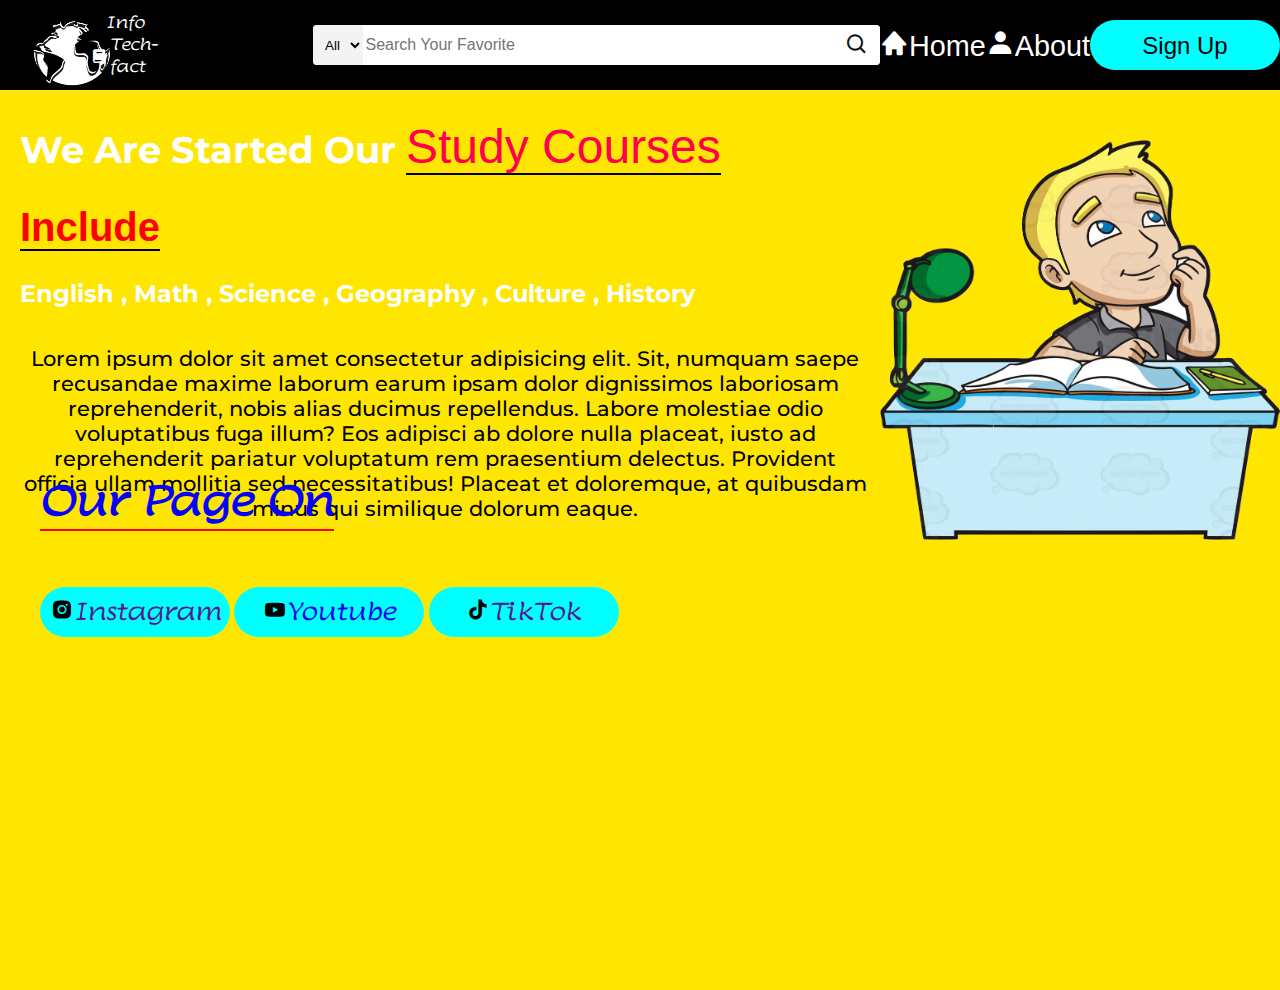
<file: index.html>
<!DOCTYPE html>
<html lang="en">
<head>
    <meta charset="UTF-8">
    <meta name="viewport" content="width=device-width, initial-scale=1.0">
    <link rel="stylesheet" href="./style.css">
    <link href='https://unpkg.com/boxicons@2.1.4/css/boxicons.min.css' rel='stylesheet'>
    <title>InfoTech-Fact | BY ZOHAIB SHEHZAD</title>
</head>
<body>
    <!-- navbar -->
    <header>
        <div class="navbar">
            <div class="nav-logo">
                <div class="logo"><img src="./clipart10555.png" width="80px" height="70px" alt=""></div>
        </div>
        <div class="nav-address">
            <p class="add-first">Info</p>
            <div class="add-icon">
                <i class='bx bxs-book'></i>
                <p class="add-sec">Tech-fact</p> 
            </div> 
        </div>
        <div class="nav-search">
            <select class="search-select">
                
                <option>All</option>
               <option value="">English</option>
               <option value="">Math</option>
               <option value="">Science</option>
               <option value="">Geography</option>
               <option value="">Culture</option>
               <option value="">History</option>
            </select>
            <input placeholder="Search Your Favorite" class="search-input">
            <div class="search-icon">
                <i class='bx bx-search'></i>
            </div>
        </div>
        <div class="nav-signin">
            
            <p class="nav-second"><i class='bx bxs-home'><a href="index.html">Home</a></i></p>
        </div>
        <div class="nav-return ">
            
            <p class="nav-second"><i class='bx bxs-user'><a href="about.html">About</a></i></p>
        </div>
        <div class="nav-cart ">
            
            <button class="ccccc">
               <a href="sign.html">Sign Up</a>
            </button>
            
        </div>
    </div>
    <!-- navbar -->
          <!-- main body -->

<div class="home-pg">


    <h1>
        We Are Started Our <span class="s1">Study Courses</span>

    </h1>
    <h2><span class="s2">Include</span> <br><br>
English , Math , Science , Geography , Culture , History 
    </h2>
 <p class="vvvvvvv">Lorem ipsum dolor sit amet consectetur adipisicing elit. Sit, numquam saepe recusandae maxime laborum earum ipsam dolor dignissimos laboriosam reprehenderit, nobis alias ducimus repellendus. Labore molestiae odio voluptatibus fuga illum?
 Eos adipisci ab dolore nulla placeat, iusto ad reprehenderit pariatur voluptatum rem praesentium delectus. Provident officia ullam mollitia sed necessitatibus! Placeat et doloremque, at quibusdam minus qui similique dolorum eaque.</p>




 <h4><span class="s3">Our Page On</span> <br>

<div class="xxxxx">
    <button class="s888"> <i class='bx bxl-instagram-alt'></i><a href="">Instagram</a>  </button>
     <button class="s88"><i class='bx bxl-youtube' ></i><a href="https://www.youtube.com/@infotech-facts">Youtube</a></button>
   <button class="s88"> <i class='bx bxl-tiktok' ></i><a href="">TikTok</a> </button>
</div>


   </h4>





<img class="cxcx" src="./kindpng_1575364.png" alt="">
</div>






          <!-- main body -->

</body>
</html>
</file>
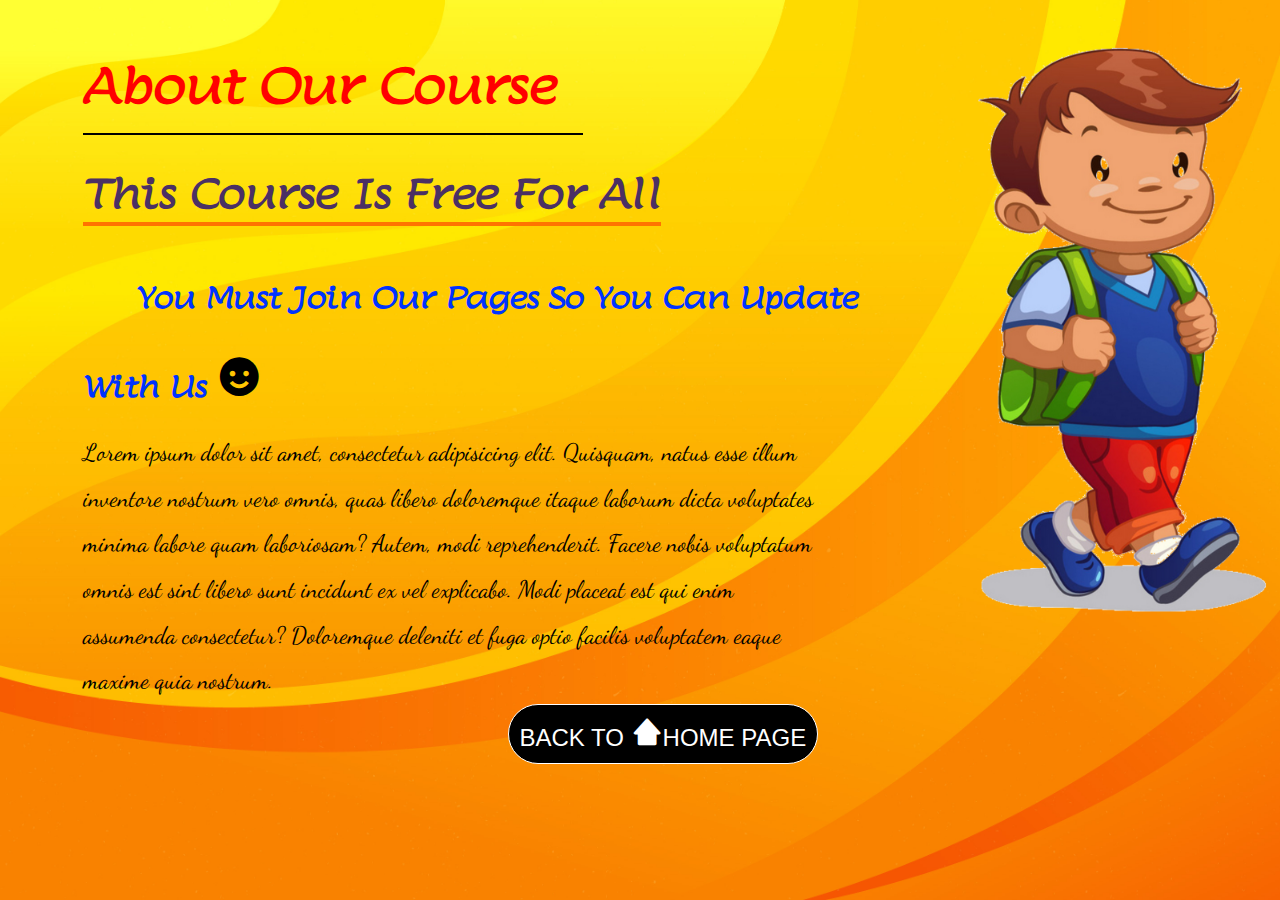
<file: about.html>
<!DOCTYPE html>
<html lang="en">
<head>
    <meta charset="UTF-8">
    <meta name="viewport" content="width=device-width, initial-scale=1.0">
    <link href='https://unpkg.com/boxicons@2.1.4/css/boxicons.min.css' rel='stylesheet'>
    <link rel="stylesheet" href="./about.css">
    <title>Infotech-fact About</title>
</head>
<body>
    <div class="main">
         <img class="uhuh" src="./pngwing.com (5).png" alt=""> 
   <div class="ghgh">
    <h1>
        About Our Course
     </h1>
     
     <h2>
        <span class="cft"> This Course Is Free For All </span><br>
         <span class="bnbh">
             You Must Join Our Pages So You Can Update With Us <i class='bx bxs-smile'></i>
         </span>
       
     </h2>
     <p>Lorem ipsum dolor sit amet, consectetur adipisicing elit. Quisquam, natus esse illum inventore nostrum vero omnis, quas libero doloremque itaque laborum dicta voluptates minima labore quam laboriosam? Autem, modi reprehenderit.
     Facere nobis voluptatum omnis est sint libero sunt incidunt ex vel explicabo. Modi placeat est qui enim assumenda consectetur? Doloremque deleniti et fuga optio facilis voluptatem eaque maxime quia nostrum.</p>
     <button><a href="index.html">Back To <i class='bx bxs-home-alt-2' ></i>Home Page </a></button>
   </div>
    </div>
</body>
</html>
</file>
<file: style.css>
@import url('https://fonts.googleapis.com/css2?family=Lumanosimo&display=swap');
@import url('https://fonts.googleapis.com/css2?family=Lumanosimo&family=Montserrat&display=swap');
@import url('https://fonts.googleapis.com/css2?family=Indie+Flower&family=Lumanosimo&family=Montserrat&display=swap');
@import url('https://fonts.googleapis.com/css2?family=Dancing+Script&family=Great+Vibes&family=Lumanosimo&display=swap');
@import url('https://fonts.googleapis.com/css2?family=Dancing+Script&family=Great+Vibes&family=Lumanosimo&display=swap');
* {
    margin: 0;
    font-family: Arial;
    border: border-box;
}
body {
    width: 100%;
    height: 100vh;
    background-color: red;
}
.navbar {
    height: 90px;
    background-color: #000;
    color: #fff;
    display: flex;
    align-items: center;
    justify-content: space-evenly;
}
.nav-logo {
    height: 50px;
    width: 100px;
}
.logo {
    margin-left: 35%;
}
/* .logo {
    background-image: url("./kisspng-learning-educational-technology-apprendimento-onli-5b094e4fea0544.5071471415273365279586.png");
    height: 50px;
    background-size: cover;
    width: 100%;
} */

.add-first {
    color: #fff;
    font-size: 1rem;
    margin-left: 15px;
    font-family: 'Lumanosimo', cursive;
    cursor: pointer;
}
.add-sec {
    font-size: 1rem;
margin-left: 3px;
font-family: 'Lumanosimo', cursive;
cursor: pointer;
}
.add-icon {
    display: flex;
    align-items: center;
    cursor: pointer;
}
.nav-address {
    margin-right: 10%;
}
.nav-search {
    display: flex;
    justify-content: space-evenly;
    background: pink;
    width: 620px;
    height: 40px;
    border-radius: 4px;
}
.search-select {
    background-color: #f3f3f3;
    width: 50px;
    text-align: center;
    border-top-left-radius: 4px;
    border-bottom-left-radius: 4px;
border: none;
}


.search-input {
    width: 100%;
    font-size: 1rem;
    border: none;

}
.search-icon {
    width: 55px;
    display: flex;
    justify-content: center;
    align-items: center;
    font-size: 1.5rem;
    background-color: #fff;
    border-top-right-radius: 4px;
    border-bottom-right-radius: 4px;
    color: #0f1111;
}
.nav-search:hover {
    border: 2px solid white;
}
option {
    width: 200px;
    height: 100px;
    background-color: black;
    color: white;
}
button {
    font-family: 'Lumanosimo', cursive;
font-family: 'Montserrat', sans-serif;
    width: 190px;
    height: 50px;
    border: none;
    border-radius: 50px;
    font-size: 1.5rem;
    background-color: aqua;
    color:black;
    transition: 1.5s;
    cursor: pointer;
    text-decoration: none;
    
}
.ccccc a {
    color: #000;
    text-decoration: none;
}
button:hover {
    color: rgb(255, 255, 0);
    background-color: rgb(0, 128, 53);
    transform: scale(1.2);

}
.nav-second {
    cursor: pointer;
}
.nav-second:hover {
    transition: 3s;
    transition: 1.3s;
  border-bottom: 2px solid white;
}

.nav-second i {
    font-size: 1.8rem;
   
}
.home-pg {
    height: 100vh;
    width: 100%;
    background-color: rgb(255, 230, 0);
}
.ccc {
    background-position: center;
    background-size: cover;
    background-repeat: no-repeat;
    width: 100%;
    height: 100vh;
}
.cxcx {
    width: 400px;
    height: 400px;
    float: right;
    padding-top: 50px;
}

h1,h2,.vvvvvvv{
    font-family: 'Indie Flower', cursive;
    font-family: 'Lumanosimo', cursive;
    font-family: 'Montserrat', sans-serif;
    position: absolute;
    color: #fff;
    padding-left: 20px;
}


h1 {
    padding-top: 2.3%;
    font-family: 'Indie Flower', cursive;
font-family: 'Lumanosimo', cursive;
font-family: 'Montserrat', sans-serif;
font-size: 2.3rem;
}
.s1 {
    color: rgb(255, 0, 76);
    font-weight: 400;
    border-bottom: 2px  solid black;
    font-size: 3rem;
}

h2{
    padding-top: 9%;
}

.s2 {
    border-bottom: 2px  solid black;
color: red;
    font-size: 2.5rem;
    font-weight: 800;
    padding-top: 20%;
}
.vvvvvvv {
    padding-top: 20%;
    padding-right: 32%;
    text-align: center;
    color: black;
    font-size: 1.3rem;
    font-weight: 500;
}
h4 
{
    position: absolute;
    padding-top: 30%;
    padding-left: 40px;
}

.s3 {
    font-size: 2.5rem;
    font-family: 'Dancing Script', cursive;
    font-family: 'Great Vibes', cursive;
    font-family: 'Lumanosimo', cursive;
    color: #0800ff;
    border-bottom: 2.8px solid red;
}

.xxxxx {
    padding-top: 10%;
  
   
    
}
.xxxxx a {
    text-decoration: none;
    font-family: 'Dancing Script', cursive;
font-family: 'Great Vibes', cursive;
font-family: 'Lumanosimo', cursive;

}
.nav-second a {
    color: #fff;
    text-decoration: none;
}
</file>
<file: about.css>
@import url('https://fonts.googleapis.com/css2?family=Dancing+Script&family=Gochi+Hand&family=Great+Vibes&family=Lumanosimo&display=swap');
@import url('https://fonts.googleapis.com/css2?family=Dancing+Script&family=Gochi+Hand&family=Great+Vibes&family=Lumanosimo&display=swap');
*{
    margin: 0;
    padding: 0;
    box-sizing: border-box;

}
body{
    height: 100vh;
    width: 100%;
    text-decoration: none;
    background-image: url("./7433353.jpg");
    background-position: center;
    background-repeat: no-repeat;
    background-size: cover;

line-height: 1.9;
}
.uhuh {
    margin-left: 70%;
    height: 50vw;
/* padding-left: 20%; */
padding-top: -8%;
position: absolute;
} 
.ghgh {
    padding-top: 42px;
    padding-left: 83px;
    padding-right: 380px;
}
.cft {
  font-size: 2.5rem;
  padding-top: 300%;
  color: rgb(75, 48, 100);
  border-bottom: 4px solid rgb(255, 115, 0);
}
h1 {
    font-size: 3rem;
    color: red;
    border-bottom: 2px solid black;
    width: 500px;
}
h1,h2 {
    
    font-family: 'Dancing Script', cursive;
font-family: 'Gochi Hand', cursive;
font-family: 'Great Vibes', cursive;
font-family: 'Lumanosimo', cursive;
}
h2 {
   line-height: 3;
}
.bnbh {
    padding-left: 6.5%;
  
}
.bnbh i {
    font-size: 2.9rem;
    padding-top: 1.5%;
    color: black;
}







p{
    font-family: 'Dancing Script', cursive;
}



.bnbh {
font-size: 1.8rem;    
color: rgb(0, 51, 255);
}
p {
padding-right: 10%;
font-size: 1.5rem;
}
button i {
    color: white;
    transition: 0.5s;
    font-size: 2rem;
}

            
button {
             
   width: 310px;
     height: 60px;
     border: 1.2px solid white;
   margin-left: 52%;
    border-radius: 50px;
    transition: 0.5s;
    background-color: black;
    font-size: 1.5rem;
    text-align: center;
    text-transform: uppercase;
    cursor: pointer;
}
button a {
    color: white;
    text-decoration: none;
transition: 0.5s;
}
     
button:hover {
    border: 1.2px solid black;
    background-color: white;
   
}
button i:hover {
color: black;
}
button a:hover {
    color: black;
   font-weight: 450;
}
</file>
